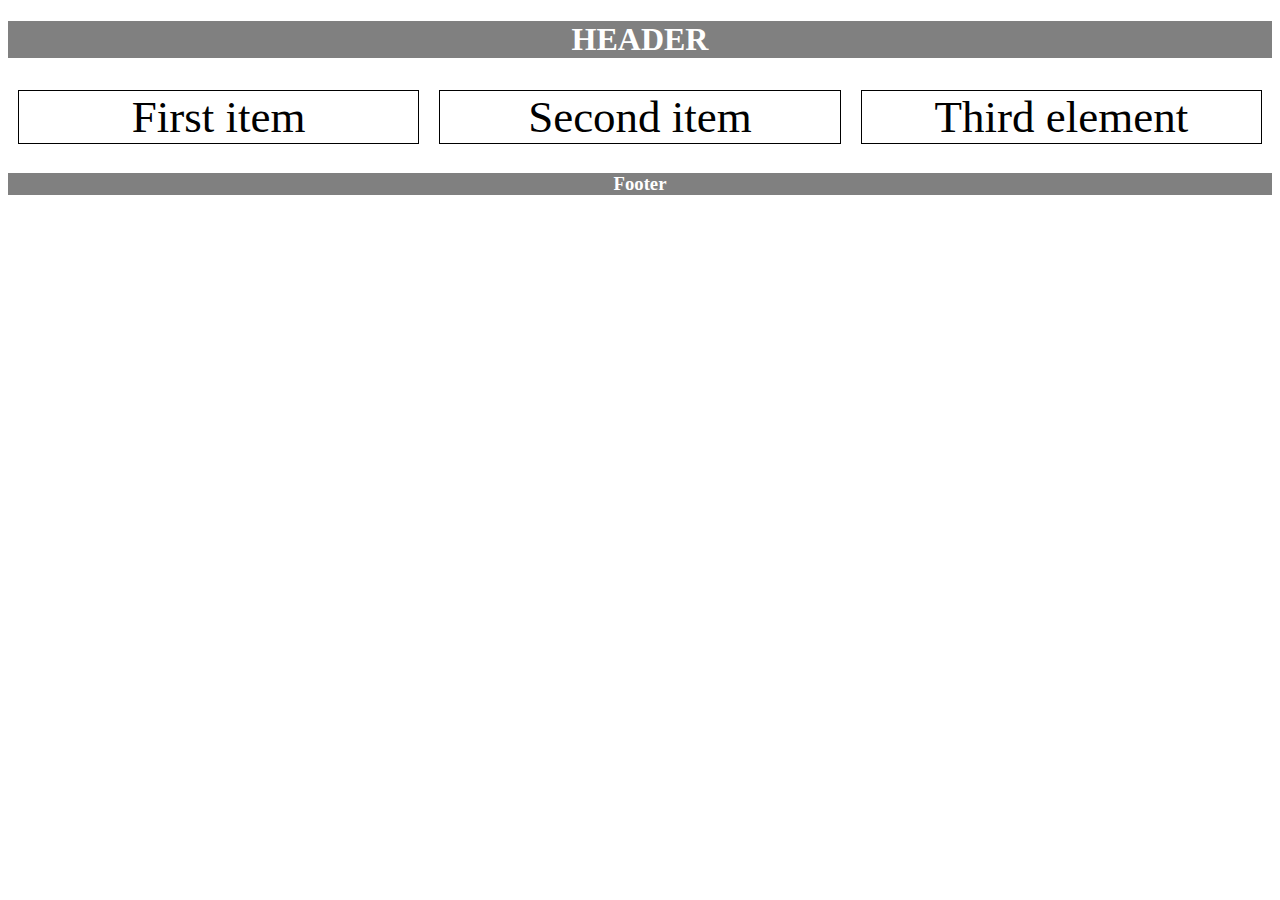
<file: html/exercise1/index.html>
<!DOCTYPE html>
<html lang="en">
    <head>
        <meta charset="utf-8">
        <meta name="viewport" content="width=device-width, initial-scale=1.0">
        <title>Exercise 1</title>
        <link rel="stylesheet" href="style.css" type="text/css">
    </head>
    <body>
        <header>
            <h1>HEADER</h1>
        </header>
        <main>
            <div id="First">First item</div>
            <div id="Second">Second item</div>
            <div id="Third">Third element</div>
        </main>
        <footer><h3>Footer</h3></footer>
    </body>
</html>
</file>
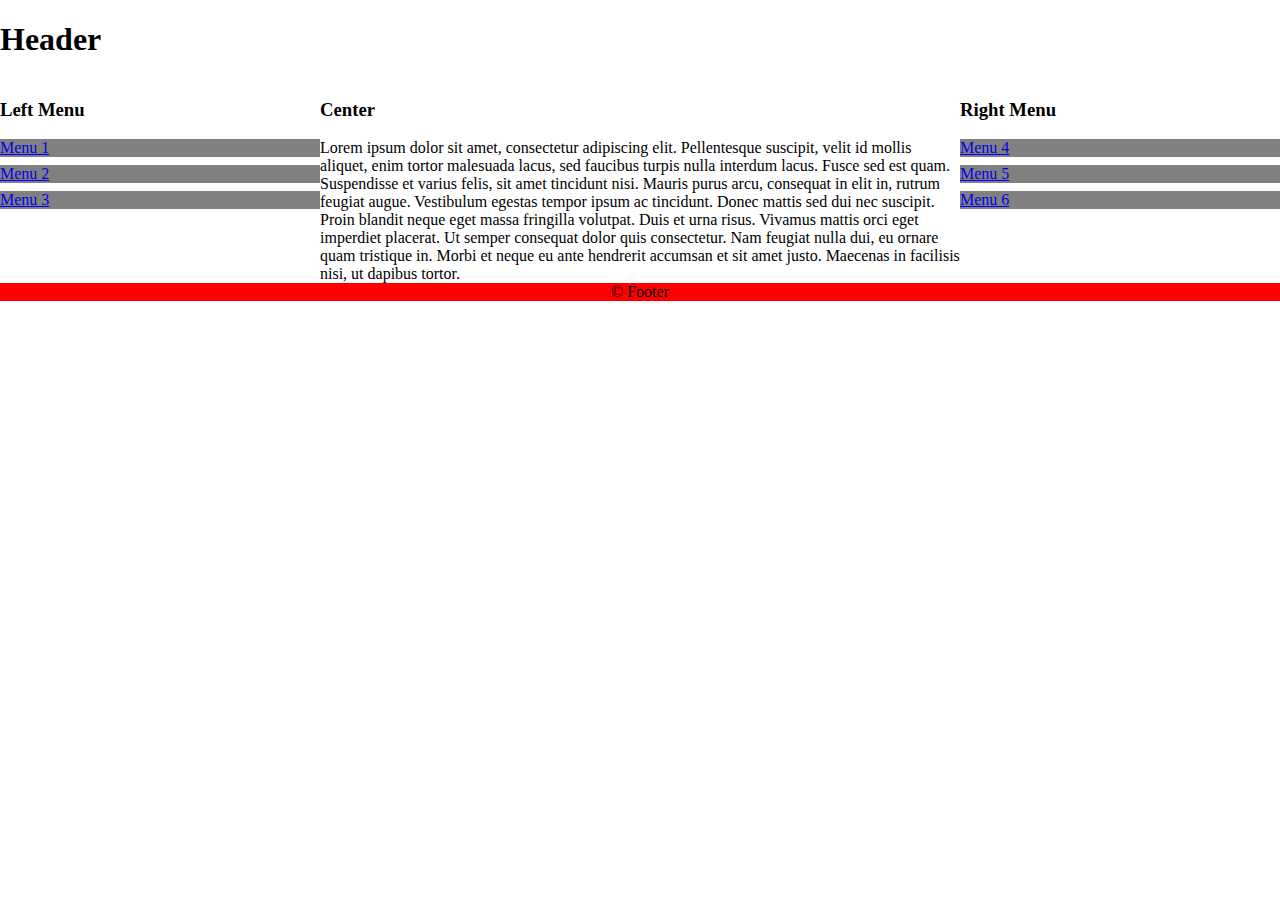
<file: html/exercise2/index.html>
<!DOCTYPE html>
<html>
    <head>
        <meta charset="utf-8">
        <meta name="viewport" content="width=device-width, initial-scale=1.0">
        <title>Exercise 2</title>
        <link rel="stylesheet" href="style.css" type="text/css">
    </head>
    <body>
        <header>
            <h1>Header</h1>
        </header>
        <main>
            <div id="leftMenu">
                <h3>Left Menu</h3>
                <div class="menuElement"><a href="index.html">Menu 1</a></div>
                <div class="menuElement"><a href="index.html">Menu 2</a></div>
                <div class="menuElement"><a href="index.html">Menu 3</a></div>
            </div>
            <div id="center">
                <h3>Center</h3>
                Lorem ipsum dolor sit amet, consectetur adipiscing elit. Pellentesque suscipit, velit id mollis aliquet, enim tortor malesuada lacus, sed faucibus turpis nulla interdum lacus. Fusce sed est quam. Suspendisse et varius felis, sit amet tincidunt nisi. Mauris purus arcu, consequat in elit in, rutrum feugiat augue. Vestibulum egestas tempor ipsum ac tincidunt. Donec mattis sed dui nec suscipit. Proin blandit neque eget massa fringilla volutpat. Duis et urna risus. Vivamus mattis orci eget imperdiet placerat. Ut semper consequat dolor quis consectetur. Nam feugiat nulla dui, eu ornare quam tristique in. Morbi et neque eu ante hendrerit accumsan et sit amet justo. Maecenas in facilisis nisi, ut dapibus tortor.
            </div>
            <div id="rightMenu">
                <h3>Right Menu</h3>
                <div class="menuElement"><a href="index.html">Menu 4</a></div>
                <div class="menuElement"><a href="index.html">Menu 5</a></div>
                <div class="menuElement"><a href="index.html">Menu 6</a></div>
            </div>
        </main>
        <footer>
            &copy; Footer
        </footer>
    </body>
</html>
</file>
<file: html/exercise1/style.css>
main > div{
    border: 1px solid black;
    margin:10px;
    width: calc(32.1%);
    text-align: center;
    font-size: 45px;
}
main{
    display: flex;
    flex-wrap: nowrap;
    justify-content: space-between;
}
footer{
    background-color: gray;
    text-align: center;
    color: white;
}
header{
    background-color: gray;
    text-align: center;
    color: white;
}
@media screen and (max-width:600px) {
    main{
        display: block;
        
    }
    main > div {
        width: 100%;
        margin: 10px 0;
        font-size: 15px;
    }

}
@media screen and (min-width:600px) and (max-width:800px){
    main > div{
        font-size: 30px;
    }
}
</file>
<file: html/exercise2/style.css>
body{
    margin: 0;
    padding: 0;
}
main{
    display:flex;
    flex-wrap: nowrap;
}
#leftMenu, #rightMenu{
    width: calc(100% * 1/4);
}
#center{
    width: calc(100% * 1/2);
}
footer{
    clear: both;
    text-align: center;
    background-color: red;
}
.menuElement{
    background-color: gray;
    margin-bottom: 0.5em;
}
@media screen and (max-width:600px) {
    main{
        display: block;
    }
}
@media screen and (min-width:600px) and (max-width: 800px) {
    main{
        flex-wrap: wrap;
    }
    #leftMenu{
        width: 100%;
    }
    #center{
        width: calc(100% * 3/4);
    }
}
</file>
